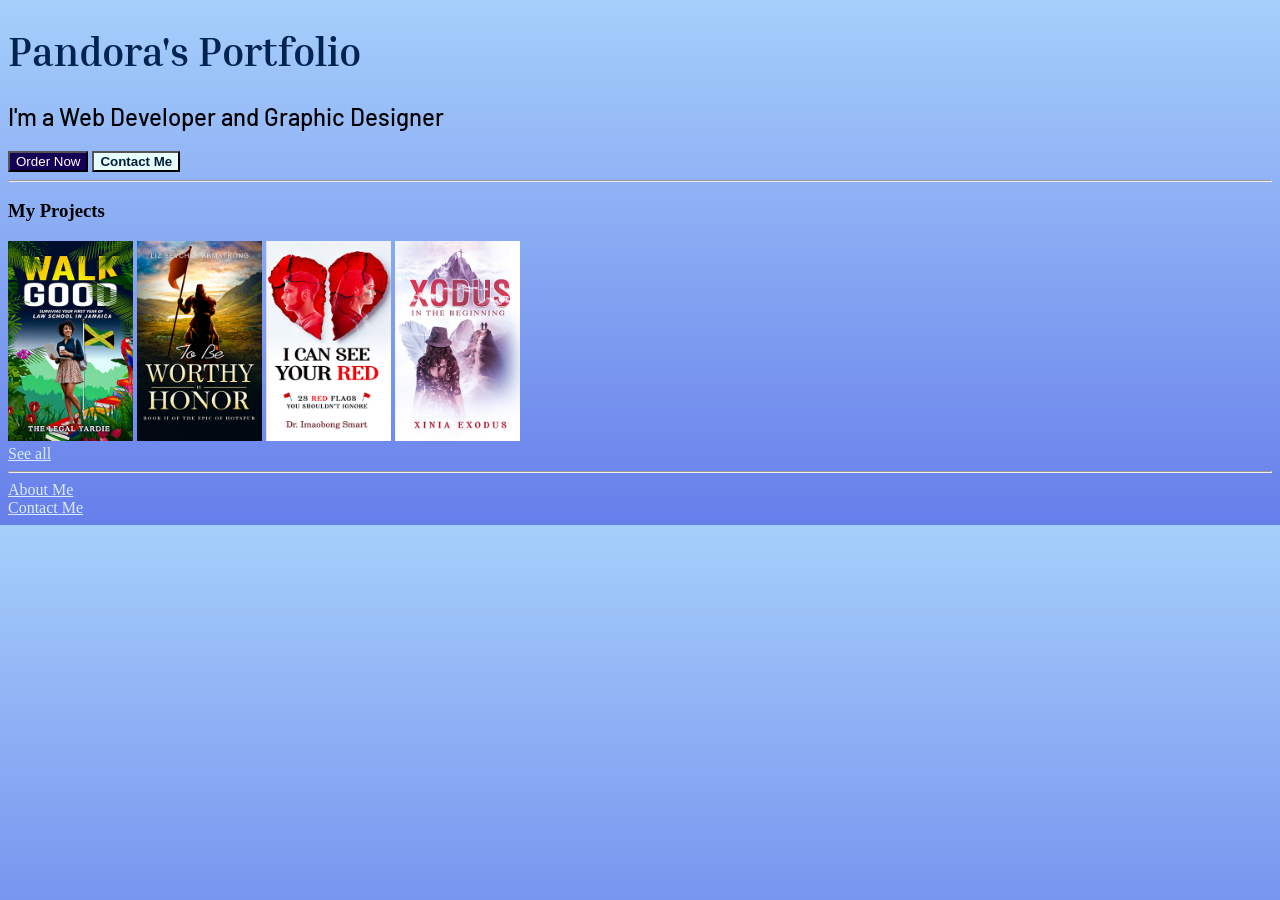
<file: 4.3 Portfolio website/index.html>
<!DOCTYPE html>
<html lang="en">
<head>
    <meta charset="UTF-8">
    <meta name="viewport" content="width=device-width, initial-scale=1.0">
    <title>Pandora's Portfolio</title>
    <link rel="stylesheet" href="style.css"
    <link rel="preconnect" href="https://fonts.googleapis.com">
<link rel="preconnect" href="https://fonts.gstatic.com" crossorigin>
<link href="https://fonts.googleapis.com/css2?family=Inria+Serif:ital,wght@0,300;0,400;0,700;1,300;1,400;1,700&display=swap" rel="stylesheet">

<link rel="preconnect" href="https://fonts.googleapis.com">
<link rel="preconnect" href="https://fonts.gstatic.com" crossorigin>
<link href="https://fonts.googleapis.com/css2?family=Barlow:ital,wght@0,100;0,200;0,300;0,400;0,500;0,600;0,700;0,800;0,900;1,100;1,200;1,300;1,400;1,500;1,600;1,700;1,800;1,900&display=swap" rel="stylesheet">
</head>
<body>
    
</body>
</html>
<body>
    <h1 class="Headline">Pandora's Portfolio</h1>
    <h2 id="subtitle">I'm a Web Developer and Graphic Designer</h2>

    <button class="main">Order Now</button>
     <button class="main2">Contact Me</button>

    <hr />

    <h3>My Projects</h3>
    <img src="./assests/ebook cover 1.jpg" height="200" alt="ebook cover" />
    <img src="./assests/ebook cover 2.jpg" height="200" alt="ebook cover" />
    <img src="./assests/eBook cover 3.jpg" height="200" alt="ebook cover" />
    <img src="./assests/eBook Cover 4.jpg" height="200" alt="ebook cover" />
    <br />
    <a href="./public/portfolio.html">See all</a>
    <hr />
    <a href="./public/About me.html">About Me</a>
    <br />
    <a href="./public/contact me.html">Contact Me</a>
</body>
</html>
</file>
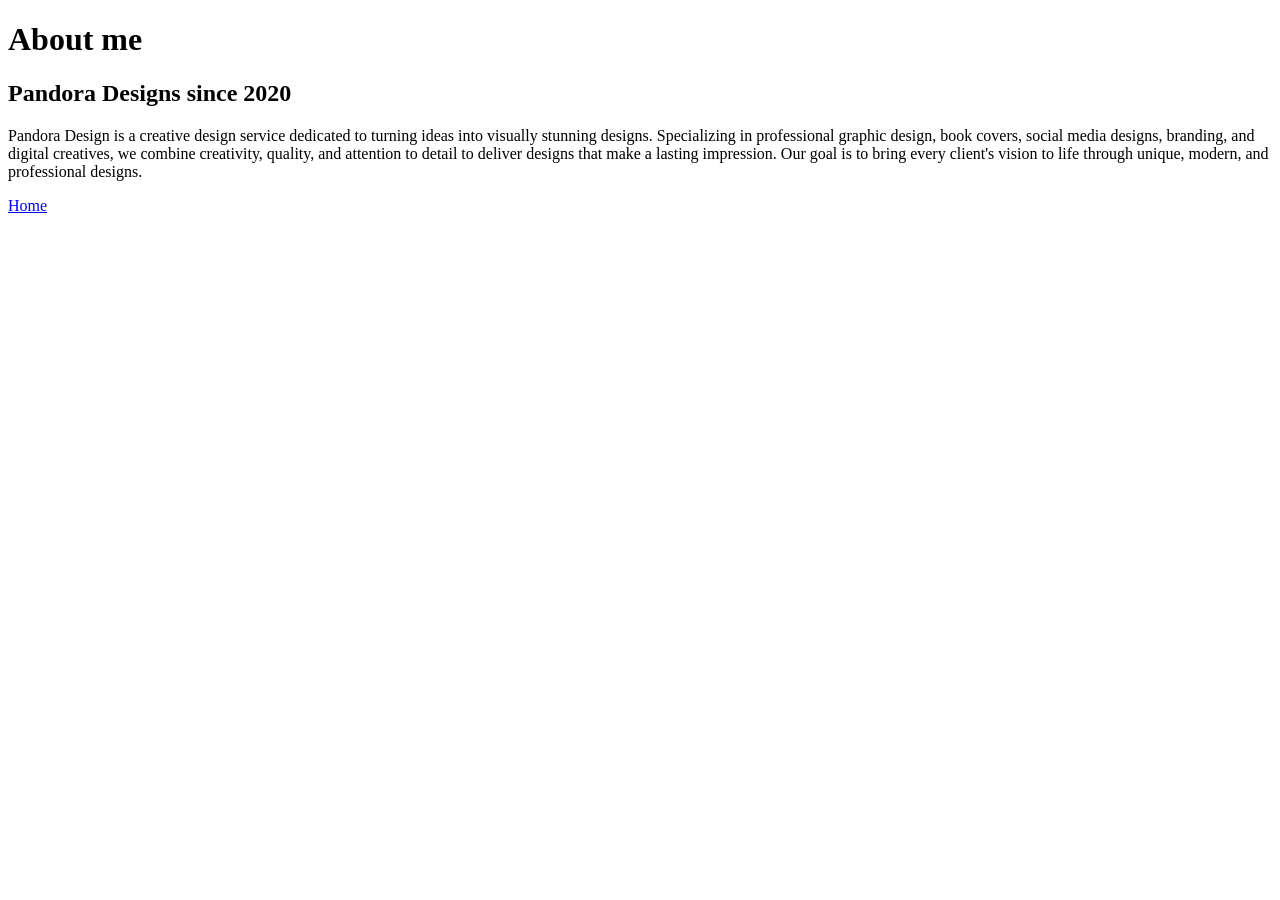
<file: 4.3 Portfolio website/public/About me.html>
<!DOCTYPE html>
<html lang="en">
<head>
    <meta charset="UTF-8">
    <meta name="viewport" content="width=device-width, initial-scale=1.0">
    <title>About me</title>
</head>
<body>
    <h1>About me</h1>
    <h2>Pandora Designs since 2020</h2>
    <p>Pandora Design is a creative design service dedicated to turning ideas into visually stunning designs. Specializing in professional graphic design, book covers, social media designs, branding, and digital creatives, we combine creativity, quality, and attention to detail to deliver designs that make a lasting impression. Our goal is to bring every client's vision to life through unique, modern, and professional designs.</p>
    <a href="../index.html">Home</a> <br />
</body>
</html>
</file>
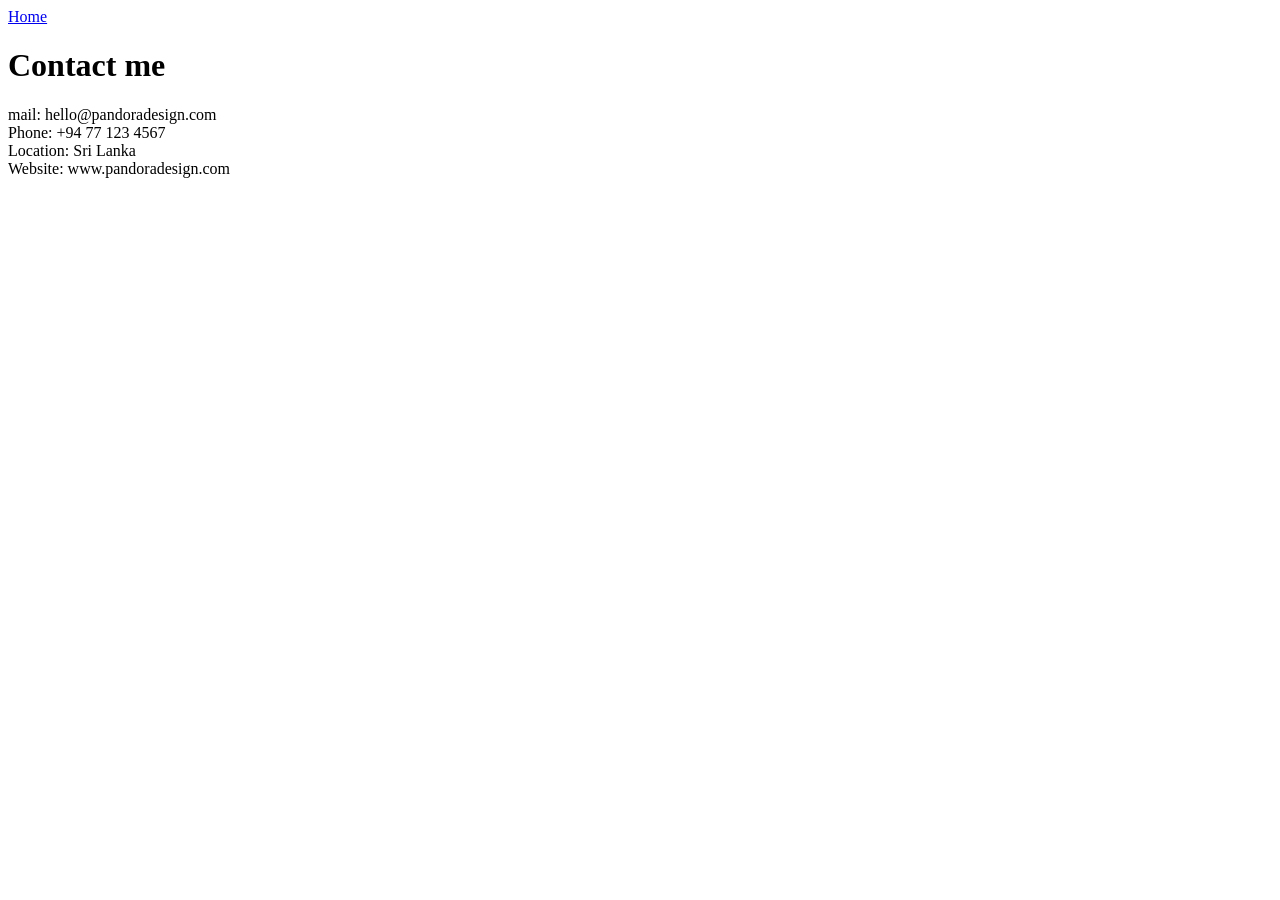
<file: 4.3 Portfolio website/public/contact me.html>
<!DOCTYPE html>
<html lang="en">
<head>
    <meta charset="UTF-8">
    <meta name="viewport" content="width=device-width, initial-scale=1.0">
    <title>Contact Pandora</title>
</head>
<body>
    <a href="../index.html">Home</a> <br />
    <h1>Contact me</h1>
    <p>
mail: hello@pandoradesign.com <br />
Phone: +94 77 123 4567<br />
Location: Sri Lanka<br />
Website: www.pandoradesign.com</p>
</body>
</html>
</file>
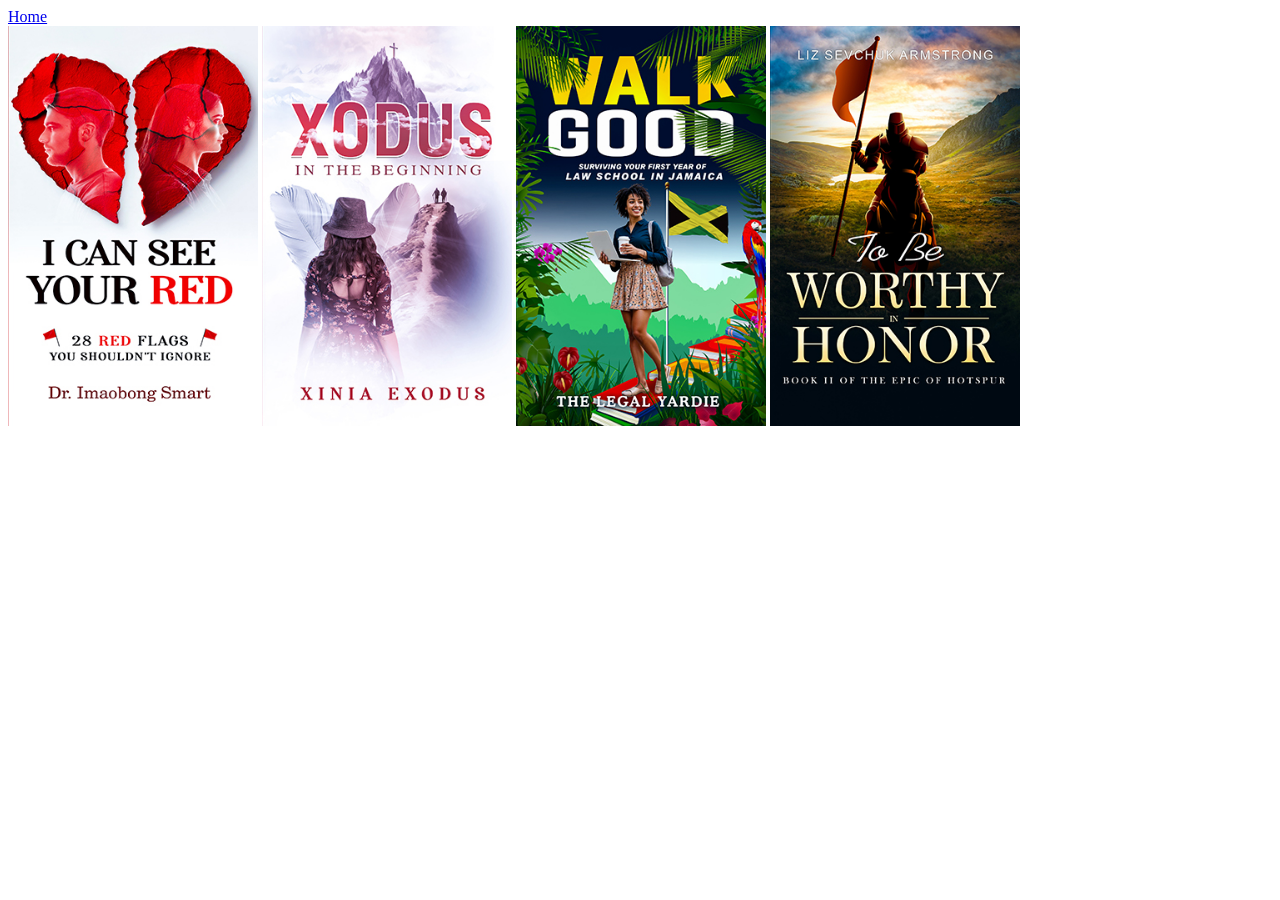
<file: 4.3 Portfolio website/public/portfolio.html>
<!DOCTYPE html>
<html lang="en">
<head>
    <meta charset="UTF-8">
    <meta name="viewport" content="width=device-width, initial-scale=1.0">
    <title>Document</title>
</head>
<body>
    <a href="../index.html">Home</a> <br />
    <img src="../assests/eBook cover 3.jpg" height="400" alt="ebook cover 3" />
    <img src="../assests/eBook Cover 4.jpg" height="400" alt="ebook cover 4" />
    <img src="../assests/ebook cover 1.jpg" height="400" alt="ebook cover 1" />
    <img src="../assests/ebook cover 2.jpg" height="400" alt="ebook cover 2" />
</body>
</html>
</file>
